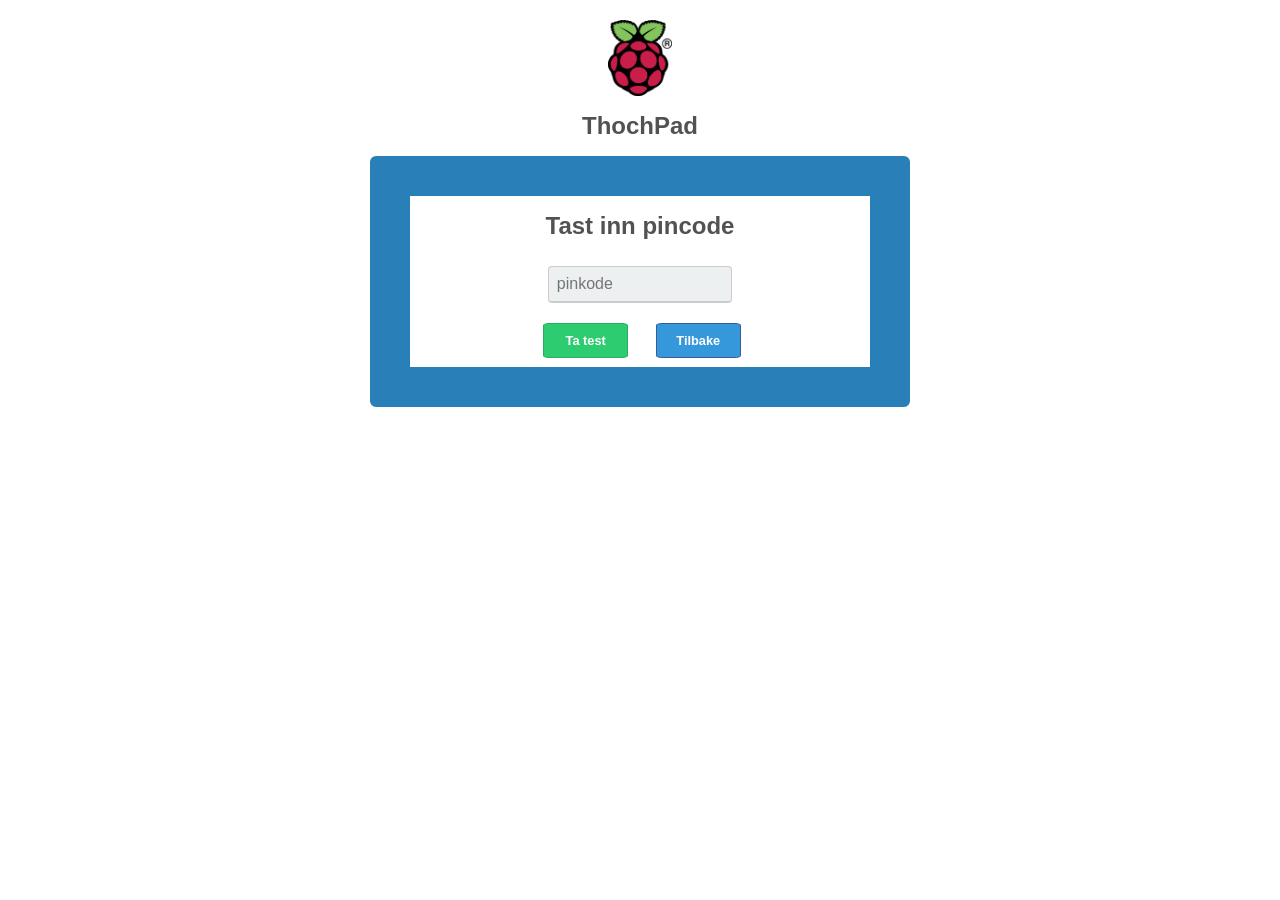
<file: Angular2WebTemplate1/app/pincode/pincode.component.html>
﻿
<head>
    <title></title>
    <link rel="stylesheet" href="pincode.component.css" />
</head>
<body>
    <img src="[data-uri]" class="logo" />
    <h1>ThochPad</h1>
    <form method="post">
        <div class="box">
            <h1>Tast inn pincode</h1>


            <input type="text" name="text-box-1" class="text-box" placeholder="pinkode" />
            <br>

            <a><div class="btn1">Ta test</div></a>
            <a [routerLink]="['/']"><div class="btn2">Tilbake</div></a>
        </div>
    </form>
</body>
</file>
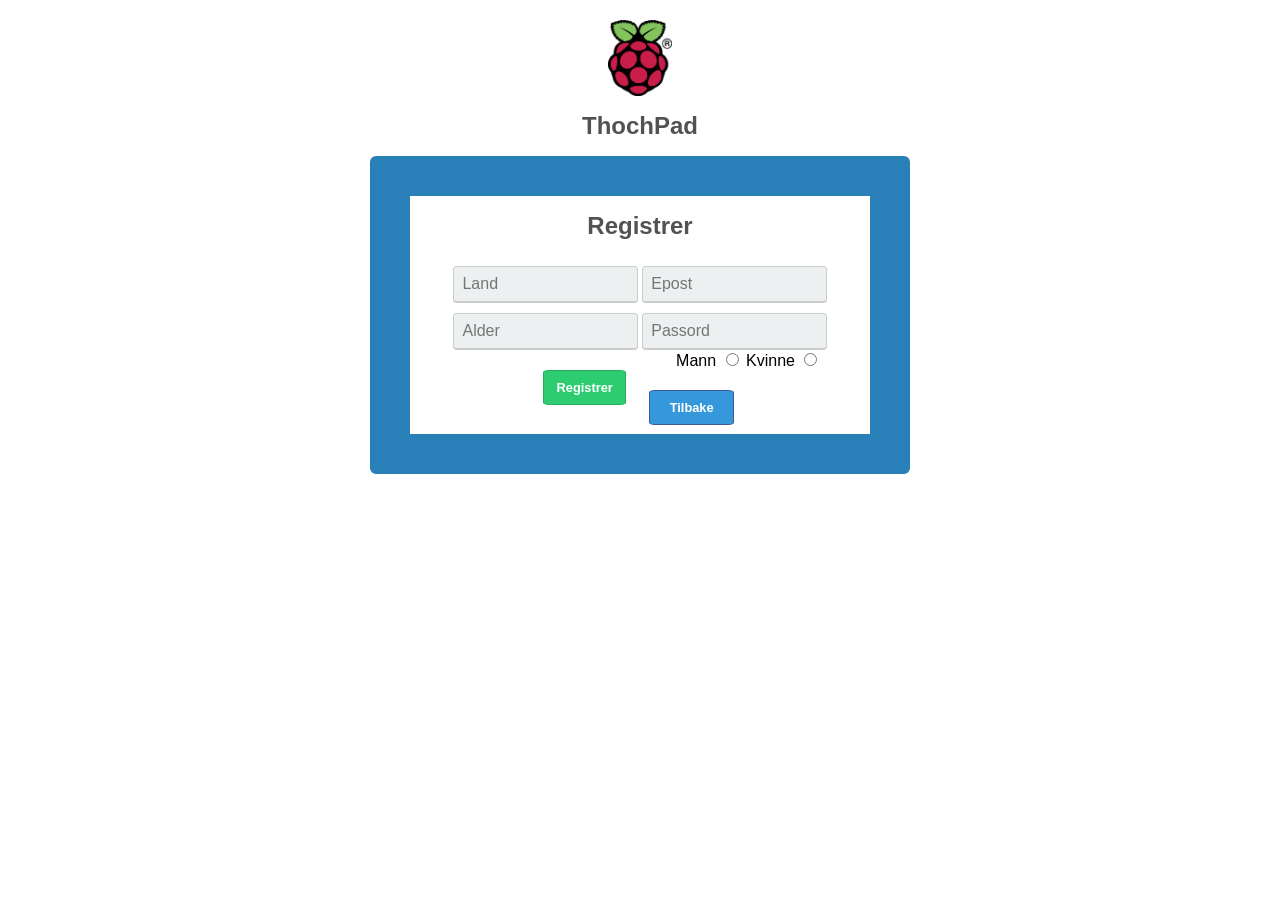
<file: Angular2WebTemplate1/app/register/register.component.html>
﻿<head>
    <link rel="stylesheet" href="register.component.css" />
</head>

<body>

    <img src="[data-uri]" class="logo" />
    <h1>ThochPad</h1>
    <form [formGroup]="registerForm" (ngSubmit)="whenSubmit()">
        <div class="box">
            <h1>Registrer</h1>
            <input formControlName="land" type="text" name="land" class="text-box" placeholder="Land" />
            <input formControlName="email" type="email" name="email" class="text-box" placeholder="Epost" />
            <br>
            <input formControlName="alder" type="text" name="text-box-2" class="text-box" placeholder="Alder" />
            <input formControlName="passord" type="password" name="text-box-2" class="text-box" placeholder="Passord" />
            <br>
            <label for="mann">Mann</label>
            <input type="radio" name="gender" value="other">
            <label for="kvinne">Kvinne</label>
            <input type="radio" name="gender" value="other">

            <button class="btn" type="submit">Registrer</button>
            <a [routerLink]="['/']"><div class="btn2">Tilbake</div></a>
        </div>

    </form>
</body>
</file>
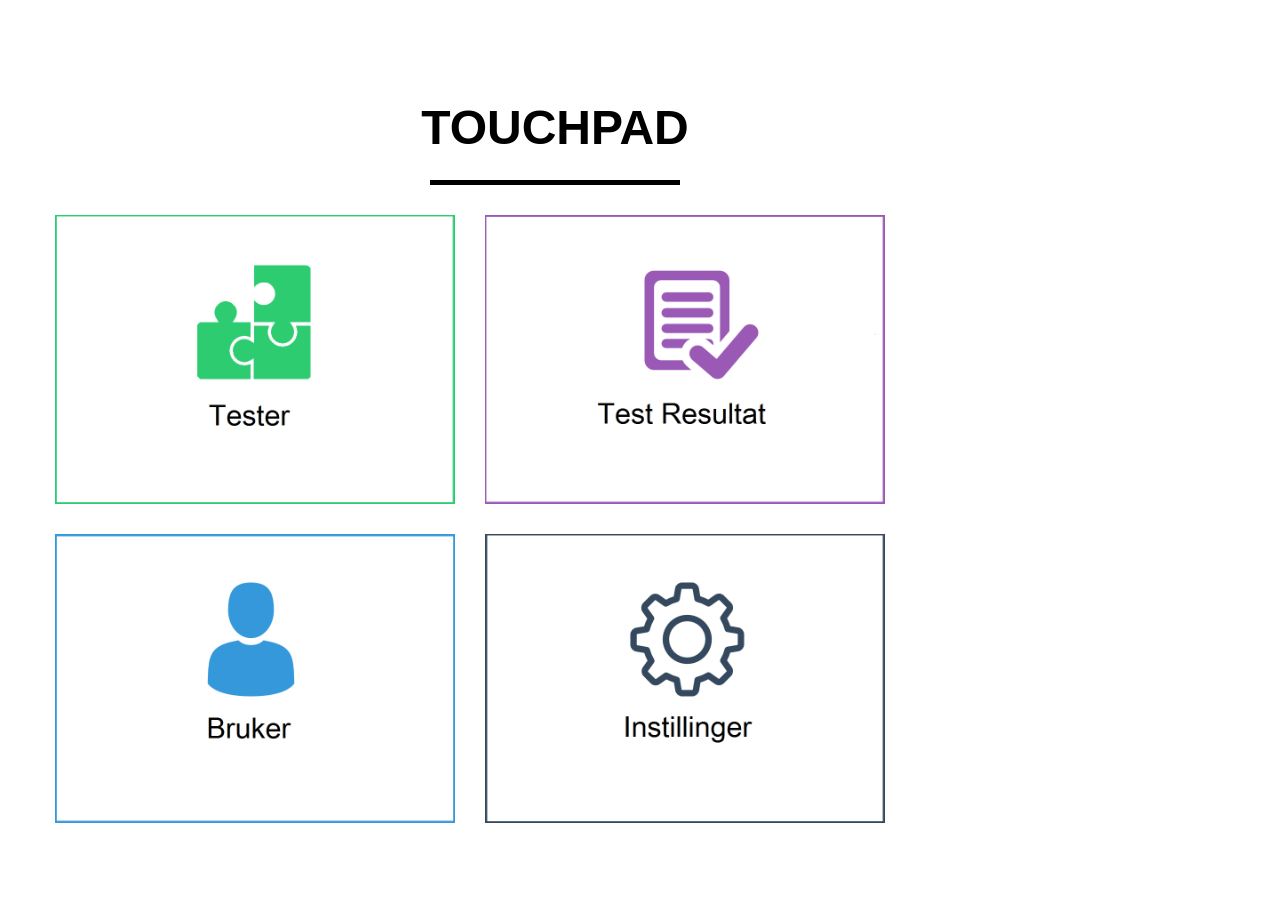
<file: Angular2WebTemplate1/app/userWindow/userWindow.component.html>
﻿<head>
    <link rel="stylesheet" href="userWindow.component.css" />
</head>




<body>
    <!-- Portfolio Grid Section -->
    <section id="portfolio">
        <div class="container">
            <div class="row">
                <div class="col-lg-10 text-center">
                    <h2>TouchPad</h2>
                    <hr class="star-primary">
                </div>
            </div>
            <div class="row">
                <div class="col-sm-5 portfolio-item">
                    <a href="#1" class="portfolio-link" data-toggle="modal">
                        <div class="caption">
                            <div class="caption-content">
                            </div>
                        </div>
                        <img src="[data-uri]" class="img-responsive">
                    </a>
                </div>
                <div class="col-sm-5 portfolio-item">
                    <a href="#2" class="portfolio-link" data-toggle="modal">
                        <div class="caption">
                            <div class="caption-content">

                            </div>
                        </div>
                        <img src="[data-uri]" class="img-responsive">
                    </a>
                </div>
                <div class="col-sm-5 portfolio-item">
                    <a href="#3" class="portfolio-link" data-toggle="modal">
                        <div class="caption">
                            <div class="caption-content">

                            </div>
                        </div>
                        <img src="[data-uri]" class="img-responsive">
                    </a>
                </div>
                <div class="col-sm-5 portfolio-item">
                    <a href="#4" class="portfolio-link" data-toggle="modal">
                        <div class="caption">
                            <div class="caption-content">

                            </div>
                        </div>
                        <img src="[data-uri]" class="img-responsive">
                    </a>
                </div>

            </div>
        </div>
    </section>

</body>
</file>
<file: Angular2WebTemplate1/app/pincode/pincode.component.css>
﻿body{
  font-family: 'Open Sans', sans-serif;
  /*background:#3498db;*/
  margin: 0 auto 0 auto;  
  width:100%; 
  text-align:center;
  margin: 20px 0px 20px 0px;   
}

p{
  font-size:12px;
  text-decoration: none;
  color:#ffffff;
}

h1{
  font-size:1.5em;
  color:#525252;
}

label{
   

}

.logo{
width:5%;
}

@media (min-width: 1200px) {
.box{
  background:white;
    width:36%;
    border-radius:6px;
    margin: 0 auto 0 auto;
    padding:0px 0px 50px 0px;
    border: #2980b9 40px solid;
  padding-bottom: 5%;
   }
}

@media (min-width: 768px) and (max-width: 991px) {
 .box{
   background:white;
     width:60%;
     border-radius:6px;
     margin: 0 auto 0 auto;
     padding:0px 0px 50px 0px;
     border: #2980b9 40px solid;
   padding-bottom: 10%;
   }
}


.text-box{
  background:#ecf0f1;
  border: #ccc 1px solid;
  border-bottom: #ccc 2px solid;
  padding: 8px;
  width:40%;
  color:#AAAAAA;
  margin-top:10px;
  font-size:1em;
  border-radius:4px;
}

.btn1{
  background:#2ecc71;
  padding-bottom:2%;
  color:white;
  border-radius:4px;
  border: #27ae60 1px solid;
  margin-top:20px;
  margin-bottom:20px;
  float:left;
  font-weight:800;
  font-size:0.8em;
  width: 18%;
  padding-top: 2%;
  border-radius: 7%;
  margin-left:29%;
  margin-right:6%;

}

.btn1:hover{
  background:darkgreen; 
}

.btn2{
  background:#3498DA;
  padding-bottom:2%;
  color:white;
  border-radius:4px;
  border: #3b5998 1px solid;
  margin-top:20px;
  float:left;
  font-weight:800;
  font-size:0.8em;
  width: 18%;
  padding-top: 2%;
  border-radius: 7%;
}

.btn2:hover{
  background:darkblue; 
}
</file>
<file: Angular2WebTemplate1/app/register/register.component.css>
﻿body{
  font-family: 'Open Sans', sans-serif;
  /*background:#3498db;*/
  margin: 0 auto 0 auto;  
  width:100%; 
  text-align:center;
  margin: 20px 0px 20px 0px;   
}

p{
  font-size:12px;
  text-decoration: none;
  color:#ffffff;
}

h1{
  font-size:1.5em;
  color:#525252;
}

label{
   

}

.logo{
width:5%;
}

@media (min-width: 1200px) {
.box{
  background:white;
    width:36%;
    border-radius:6px;
    margin: 0 auto 0 auto;
    padding:0px 0px 50px 0px;
    border: #2980b9 40px solid;
  padding-bottom: 5%;
   }
}

@media (min-width: 768px) and (max-width: 991px) {
 .box{
   background:white;
     width:60%;
     border-radius:6px;
     margin: 0 auto 0 auto;
     padding:0px 0px 50px 0px;
     border: #2980b9 40px solid;
   padding-bottom: 10%;
   }
}


.text-box{
  background:#ecf0f1;
  border: #ccc 1px solid;
  border-bottom: #ccc 2px solid;
  padding: 8px;
  width:40%;
  color:#AAAAAA;
  margin-top:10px;
  font-size:1em;
  border-radius:4px;
}

.btn{
  background:#2ecc71;
  padding-bottom:2%;
  color:white;
  border-radius:4px;
  border: #27ae60 1px solid;
  margin-top:20px;
  margin-bottom:20px;
  float:left;
  margin-left:5%;
  font-weight:800;
  font-size:0.8em;
  width: 18%;
  padding-top: 2%;
  border-radius: 7%;
  margin-left:29%;
}

.btn:hover{
  background:darkgreen; 
}

.btn2{
  background:#3498DA;
  padding-bottom:2%;
  color:white;
  border-radius:4px;
  border: #3b5998 1px solid;
  margin-top:20px;
  margin-bottom:20px;
  float:left;
  margin-left:5%;
  font-weight:800;
  font-size:0.8em;
  width: 18%;
  padding-top: 2%;
  border-radius: 7%;
}

.btn2:hover{
  background:darkblue; 
}

.facebook {
    display: inline-block;
    text-align: center;
    vertical-align: middle;
    width: 160px;
    height:40px;
    padding-top: 10px;
    border: 0px solid #178bb6;
    border-radius: 8px;
    background: #3b5998;
    font-family: 'Open Sans', sans-serif;
	font-weight:700;
    color: #ffffff;
    text-decoration: none;
	margin-right: 10px;
}
.facebook:hover, .facebook:focus {
    background: #37528c;
    color: #ffffff;
    text-decoration: none;
}

.facebook:before{
    content:  "\0000a0";
    display: inline-block;
    height: 50px;
    width: 45px;
    line-height: 24px;
    margin: 0 4px -6px -4px;
    position: relative;
	padding-left: 10px;
    top: -10px;
    left: -10px;
    background: url(fb.png) no-repeat center center #37528c;
    background-size: 13px 24px;
	-webkit-border-radius: 8px 0px 0px 8px;
	-moz-border-radius: 8px 0px 0px 8px;
	-o-border-radius: 8px 0px 0px 8px;
	-ms-border-radius: 8px 0px 0px 8px;
	border-radius: 8px 0px 0px 8px;
}
.pin {
    display: inline-block;
        text-align: center;
        vertical-align: middle;
    	width: 160px;
    	height:40px;
    	padding-top: 10px;
        border: 0px solid #178bb6;
        border-radius: 8px;
        background: orange;
        font-family: 'Open Sans', sans-serif;
    	font-weight:700;
        color: #ffffff;
        text-decoration: none;
	margin-right: 10px;
}
.pin:hover,
.pin:focus {
    background: darkorange;
        color: #ffffff;
    text-decoration: none;
}

.pin:before {
    content:  "\000a0";
        display: inline-block;
        height: 50px;
        width: 45px;
        line-height: 24px;
        margin: 0 4px -6px -4px;
        position: relative;
    	padding-left: 20px;
        top: -10px;
        left: -10px;
        background: url("noun_65513_cc.png") no-repeat center center darkorange;
        background-size: 13px 24px;
    	-webkit-border-radius: 8px 0px 0px 8px;
    	-moz-border-radius: 8px 0px 0px 8px;
    	-o-border-radius: 8px 0px 0px 8px;
    	-ms-border-radius: 8px 0px 0px 8px;
	border-radius: 8px 0px 0px 8px;
}
</file>
<file: Angular2WebTemplate1/app/userWindow/userWindow.component.css>
﻿body{margin:0}
a:focus{outline:5px auto -webkit-focus-ring-color;outline-offset:-2px}
a>img{display:block;max-width:100%;height:auto}
.text-center{text-align:center}
.container{padding-right:15px;padding-left:15px;margin-right:auto;margin-left:auto}@media (min-width:768px){.container{width:750px}}@media (min-width:992px){.container{width:970px}}
@media (min-width:1200px){.container{width:1170px}}
.row{margin-right:-15px;margin-left:-15px}
.col-lg-10, .col-sm-5{position:relative;min-height:1px;padding-right:15px;padding-left:15px}
@media (min-width:768px){.col-sm-5{float:left}}
@media (min-width:1200px){.col-lg-10{float:left}.col-lg-10{width:83.33333333%}}
h2{font-family:Montserrat,"Helvetica Neue",Helvetica,Arial,sans-serif;text-transform:uppercase;font-weight:700}
.star-primary{padding:0;border:none;border-top:solid 5px;text-align:center;max-width:250px;margin:25px auto 30px}
.star-primary:after{font-family:FontAwesome;display:inline-block;position:relative;top:-.8em;font-size:2em;padding:0 .25em}
section{padding:100px 0}section h2{margin:0;font-size:3em}
@media (max-width:767px){section{padding:75px 0}}
#portfolio 
.portfolio-item{margin:0 0 15px;right:0}
#portfolio 
.portfolio-item .portfolio-link{display:block;position:relative;max-width:400px;margin:0 auto}
#portfolio .portfolio-item .portfolio-link .caption{background:rgba(24,188,156,.1);position:absolute;width:100%;height:100%;opacity:0;transition:all ease .5s;-webkit-transition:all ease .5s;-moz-transition:all ease .5s}
#portfolio .portfolio-item .portfolio-link .caption:hover{opacity:1}
#portfolio .portfolio-item .portfolio-link .caption .caption-content{position:absolute;width:100%;height:20px;font-size:20px;text-align:center;top:50%;margin-top:-12px;color:#fff}
#portfolio .portfolio-item .portfolio-link .caption .caption-content i{margin-top:-12px}
#portfolio .portfolio-item .portfolio-link .caption .caption-content h3,#portfolio .portfolio-item .portfolio-link .caption .caption-content h4{margin:0}#portfolio *{z-index:2}
@media (min-width:767px){#portfolio .portfolio-item{margin:0 0 30px}}
</file>
